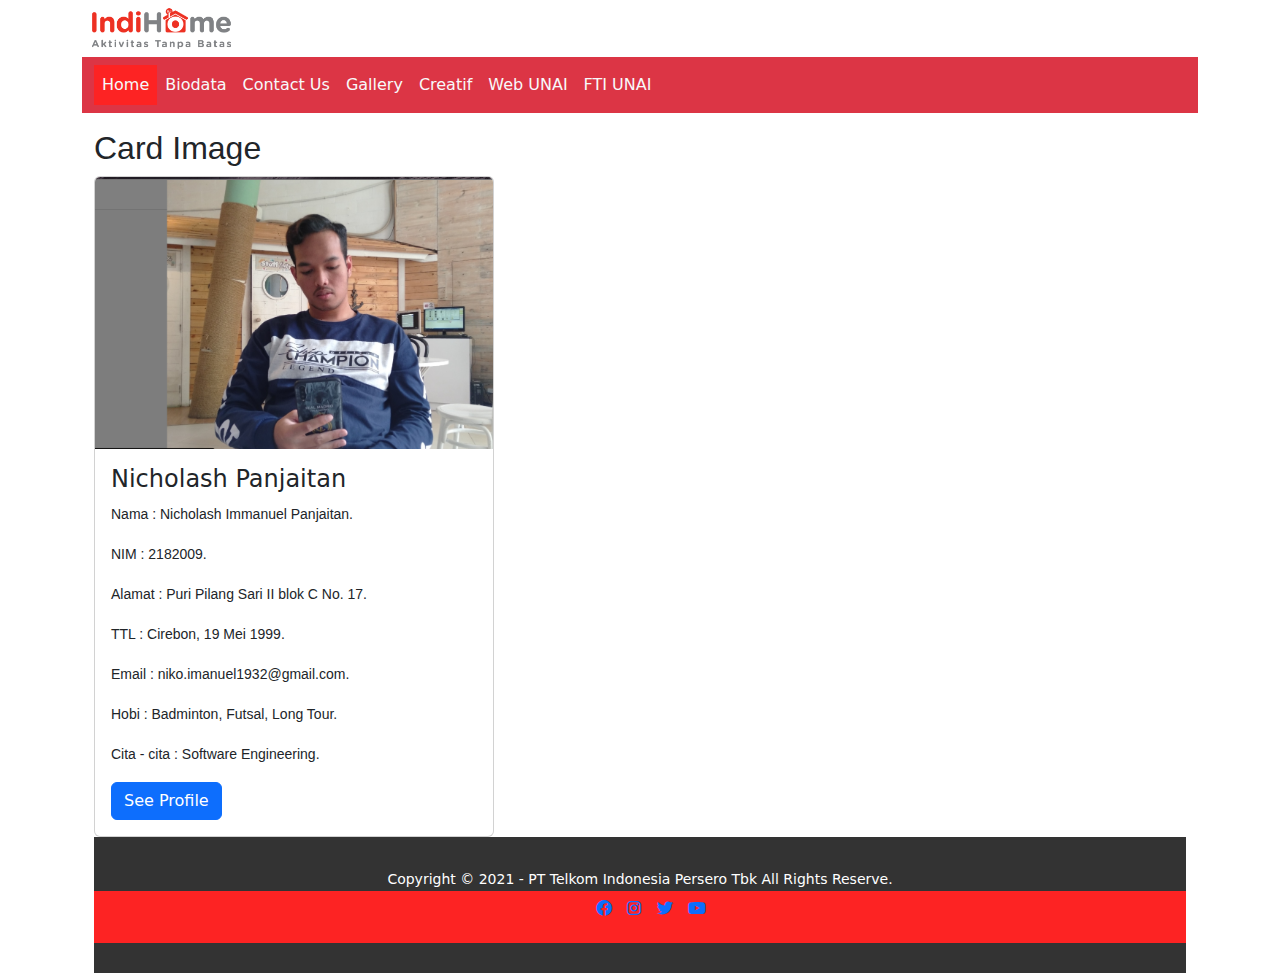
<file: biodata.html>
<!DOCTYPE html>
<html lang="en">
<head>
  <title>Indihome | Internet Rumah dan Cepat Hingga 300Mbps</title>
  <meta charset="utf-8">
  <meta name="viewport" content="width=device-width, initial-scale=1">
  <meta property="og:url" content="https://indihome.co.id">
  <link rel="stylesheet" type="text/css" href="style.css">
  <link rel="stylesheet" type="text/css" href="https://cdnjs.cloudflare.com/ajax/libs/font-awesome/6.0.0-beta2/css/all.min.css">
  <link rel="stylesheet" type="text/css" href="https://cdnjs.cloudflare.com/ajax/libs/font-awesome/6.0.0-beta2/css/all.min.css">
  <link rel="shortcut icon" href="https://indihome.co.id/images/favicon.ico" type="image/x-icon">
  <link rel="icon" href="https://indihome.co.id/images/favicon.ico" type="image/x-icon">
  <link href="https://cdn.jsdelivr.net/npm/bootstrap@5.1.2/dist/css/bootstrap.min.css" rel="stylesheet">
  <script src="https://cdn.jsdelivr.net/npm/bootstrap@5.1.2/dist/js/bootstrap.bundle.min.js"></script>
</head>
<body>

  <div class="container">
      <a href="index.html" class="navbar-brand">
         <img src="/Images/myIndiHome_color.png" class="logoIndihome">
      </a>
   <div class="mio">
       <nav class="navbar navbar-expand-sm bg-danger navbar-dark">
           <div class="container-fluid">
             <button class="navbar-toggler" type="button" data-bs-toggle="collapse" data-bs-target="#collapsibleNavbar">
                <span class="navbar-toggler-icon"></span>
             </button>
                <div class="collapse navbar-collapse" id="collapsibleNavbar">
                   <ul class="navbar-nav">
                      <li class="active">
                        <a class="nav-link btn bg-transparent navbar-toggle text-light" href="index.html">Home</a>
                      </li>
                      <li class="nav-item">
                        <a class="nav-link btn bg-transparent navbar-toggle text-light" href="biodata.html">Biodata</a>
                      </li>
                      <li class="nav-item">
                        <a class="nav-link btn bg-transparent navbar-toggle text-light" href="contact_us.html">Contact Us</a>
                      </li>
                      <li class="nav-item">
                        <a class="nav-link btn bg-transparent navbar-toggle text-light" href="gallery.html">Gallery</a>
                      </li>  
                      <li class="nav-item">
                        <a class="nav-link btn bg-transparent navbar-toggle text-light" href="creatif.html">Creatif</a>
                      </li>
                      <li class="nav-item">
                        <a class="nav-link btn bg-transparent navbar-toggle text-light" href="https://unai.edu">Web UNAI</a>
                      </li>
                      <li class="nav-item">
                        <a class="nav-link btn bg-transparent navbar-toggle text-light" href="https://fti.unai.edu">FTI UNAI</a>
                      </li>
                   </ul>
                 </li>
              </ul>
          </div>
       </div>
    </nav>

<div class="container mt-3">
  <h2>Card Image</h2>
  <div class="card" style="width:400px">
    <img class="card-img-top" src="/Images/foto.png" alt="Card image" style="width:100%">
    <div class="card-body">
      <h4 class="card-title">Nicholash Panjaitan</h4>
      <p class="card-text">Nama : Nicholash Immanuel Panjaitan.</p>
      <p class="card-text">NIM : 2182009.</p>
      <p class="card-text">Alamat : Puri Pilang Sari II blok C No. 17.</p>
      <p class="card-text">TTL : Cirebon, 19 Mei 1999.</p>
      <p class="card-text">Email : niko.imanuel1932@gmail.com.</p>
      <p class="card-text">Hobi : Badminton, Futsal, Long Tour.</p>
      <p class="card-text">Cita - cita : Software Engineering.</p>
      <a href="#" class="btn btn-primary">See Profile</a>
    </div>
  </div>

  <footer>
    <div class="container">
        <small>Copyright &copy; 2021 - PT Telkom Indonesia Persero Tbk All Rights Reserve.</small>
    </div>
    <div class="medsos">
        <div class="container">
            <ul>
              <li><a href="https://facebook.com/IndiHome/"><i class="fab fa-facebook"></i></a></li>
              <li><a href="https://instagram.com/IndiHome/"><i class="fab fa-instagram"></i></a></li>
              <li><a href="https://twitter.com/@IndiHome/"><i class="fab fa-twitter"></i></a></li>
              <li><a href="https://youtube.com/c/IndiHome_official/"><i class="fab fa-youtube"></i></a></li>
            </ul>
        </div>
    </div>
  </footer>

</body>
</html>
</file>
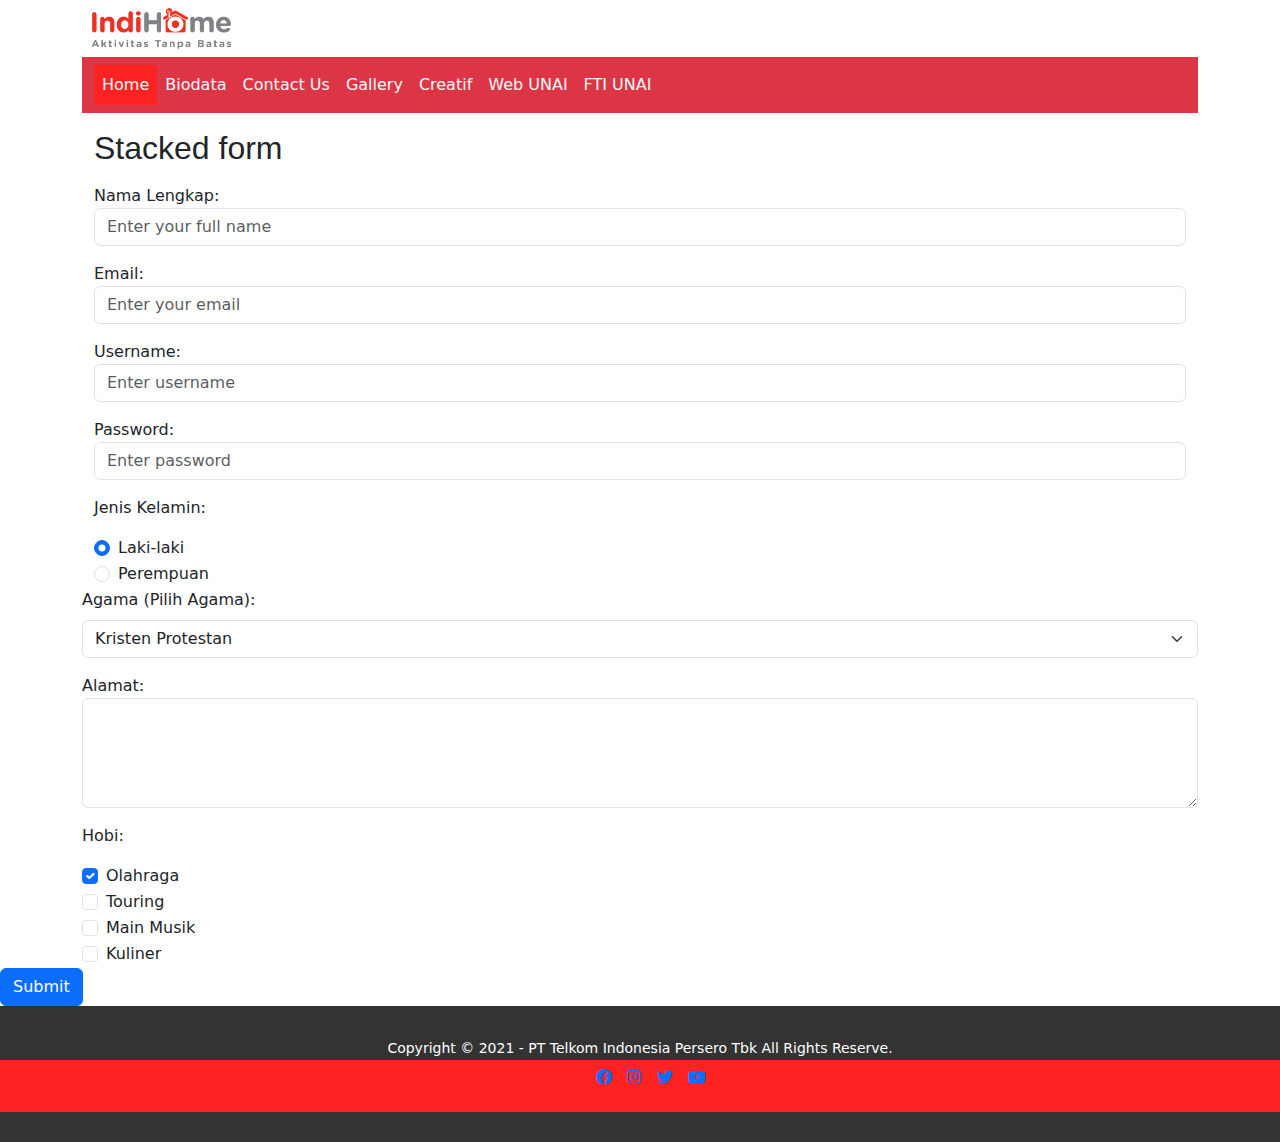
<file: contact_us.html>
<!DOCTYPE html>
<html lang="en">
<head>
    <title>Indihome | Internet Rumah dan Cepat Hingga 300Mbps</title>
    <meta charset="utf-8">
    <meta name="viewport" content="width=device-width, initial-scale=1">
    <meta property="og:url" content="https://indihome.co.id">
    <link rel="stylesheet" type="text/css" href="style.css">
    <link rel="stylesheet" type="text/css" href="https://cdnjs.cloudflare.com/ajax/libs/font-awesome/6.0.0-beta2/css/all.min.css">
    <link rel="stylesheet" type="text/css" href="https://cdnjs.cloudflare.com/ajax/libs/font-awesome/6.0.0-beta2/css/all.min.css">
    <link rel="shortcut icon" href="https://indihome.co.id/images/favicon.ico" type="image/x-icon">
    <link rel="icon" href="https://indihome.co.id/images/favicon.ico" type="image/x-icon">
    <link href="https://cdn.jsdelivr.net/npm/bootstrap@5.1.2/dist/css/bootstrap.min.css" rel="stylesheet">
    <script src="https://cdn.jsdelivr.net/npm/bootstrap@5.1.2/dist/js/bootstrap.bundle.min.js"></script>
</head>
<body>
    <div class="container">
        <a href="index.html" class="navbar-brand">
           <img src="/Images/myIndiHome_color.png" class="logoIndihome">
        </a>
     <div class="mio">
         <nav class="navbar navbar-expand-sm bg-danger navbar-dark">
             <div class="container-fluid">
               <button class="navbar-toggler" type="button" data-bs-toggle="collapse" data-bs-target="#collapsibleNavbar">
                  <span class="navbar-toggler-icon"></span>
               </button>
                  <div class="collapse navbar-collapse" id="collapsibleNavbar">
                     <ul class="navbar-nav">
                        <li class="active">
                          <a class="nav-link btn bg-transparent navbar-toggle text-light" href="index.html">Home</a>
                        </li>
                        <li class="nav-item">
                          <a class="nav-link btn bg-transparent navbar-toggle text-light" href="biodata.html">Biodata</a>
                        </li>
                        <li class="nav-item">
                          <a class="nav-link btn bg-transparent navbar-toggle text-light" href="contact_us.html">Contact Us</a>
                        </li>
                        <li class="nav-item">
                          <a class="nav-link btn bg-transparent navbar-toggle text-light" href="gallery.html">Gallery</a>
                        </li>  
                        <li class="nav-item">
                          <a class="nav-link btn bg-transparent navbar-toggle text-light" href="creatif.html">Creatif</a>
                        </li>
                        <li class="nav-item">
                          <a class="nav-link btn bg-transparent navbar-toggle text-light" href="https://unai.edu">Web UNAI</a>
                        </li>
                        <li class="nav-item">
                          <a class="nav-link btn bg-transparent navbar-toggle text-light" href="https://fti.unai.edu">FTI UNAI</a>
                        </li>
                           </ul>
                        </li>
                      </ul>
                    </div>
                  </div>
                </nav>
  
<div class="container mt-3">
  <h2>Stacked form</h2>
  <form action="/action_page.php">
    <div class="mb-3 mt-3">
      <label for="full_name">Nama Lengkap:</label>
      <input type="full_name" class="form-control" id="full_name" placeholder="Enter your full name" name="full_name">
    </div>
    <div class="mb-3">
      <label for="email">Email:</label>
      <input type="email" class="form-control" id="email" placeholder="Enter your email" name="email">
    </div>
    <div class="mb-3">
      <label for="user_name">Username:</label>
      <input type="user_name" class="form-control" id="user_name" placeholder="Enter username" name="user_name">
    </div>
    <div class="mb-3">
      <label for="pwd">Password:</label>
      <input type="password" class="form-control" id="pwd" placeholder="Enter password" name="pswd">
    </div>
    <form action="/action_page.php">
        <div class="mb-3">
           <label for="user_name">Jenis Kelamin:</label>
        </div>
        <div class="form-check">
          <input type="radio" class="form-check-input" id="radio1" name="optradio" value="laki-laki" checked>
          <label class="form-check-label" for="radio1">Laki-laki</label>
        </div>
        <div class="form-check">
          <input type="radio" class="form-check-input" id="radio2" name="optradio" value="perempuan">
          <label class="form-check-label" for="radio2">Perempuan</label>
        </div>
      </form>
    </div>
    <form action="/action_page.php">
        <label for="sel1" class="form-label">Agama (Pilih Agama):</label>
        <select class="form-select" id="sel1" name="sellist1">
          <option>Kristen Protestan</option>
          <option>Islam</option>
          <option>Budha</option>
          <option>Hindu</option>
          <option>Konghucu</option>
        </select>
    <form action="/action_page.php">
        <div class="mb-3 mt-3">
              <label for="alamat">Alamat:</label>
              <textarea class="form-control" rows="4" id="comment" name="text"></textarea>
        </div>
    </form>
 </div>
    <form action="/action_page.php">
        <div class="mb-3">
            <label for="user_name">Hobi:</label>
        </div>
        <div class="form-check">
            <input type="checkbox" class="form-check-input" id="check1" name="option1" value="something" checked>
            <label class="form-check-label" for="check1">Olahraga</label>
        </div>
        <div class="form-check">
            <input type="checkbox" class="form-check-input" id="check2" name="option2" value="something">
            <label class="form-check-label" for="check2">Touring</label>
        </div>
        <div class="form-check">
            <input type="checkbox" class="form-check-input" id="check2" name="option2" value="something">
            <label class="form-check-label" for="check2">Main Musik</label>
        </div>
        <div class="form-check">
            <input type="checkbox" class="form-check-input" id="check2" name="option2" value="something">
            <label class="form-check-label" for="check2">Kuliner</label>
        </div>    
     </form>
 </div>
     <button type="submit" class="btn btn-primary">Submit</button>
  </form>
</div>

<footer>
  <div class="container">
      <small>Copyright &copy; 2021 - PT Telkom Indonesia Persero Tbk All Rights Reserve.</small>
  </div>
  <div class="medsos">
      <div class="container">
          <ul>
            <li><a href="https://facebook.com/IndiHome/"><i class="fab fa-facebook"></i></a></li>
            <li><a href="https://instagram.com/IndiHome/"><i class="fab fa-instagram"></i></a></li>
            <li><a href="https://twitter.com/@IndiHome/"><i class="fab fa-twitter"></i></a></li>
            <li><a href="https://youtube.com/c/IndiHome_official/"><i class="fab fa-youtube"></i></a></li>
          </ul>
      </div>
  </div>
</footer>

</body>
</html>
</file>
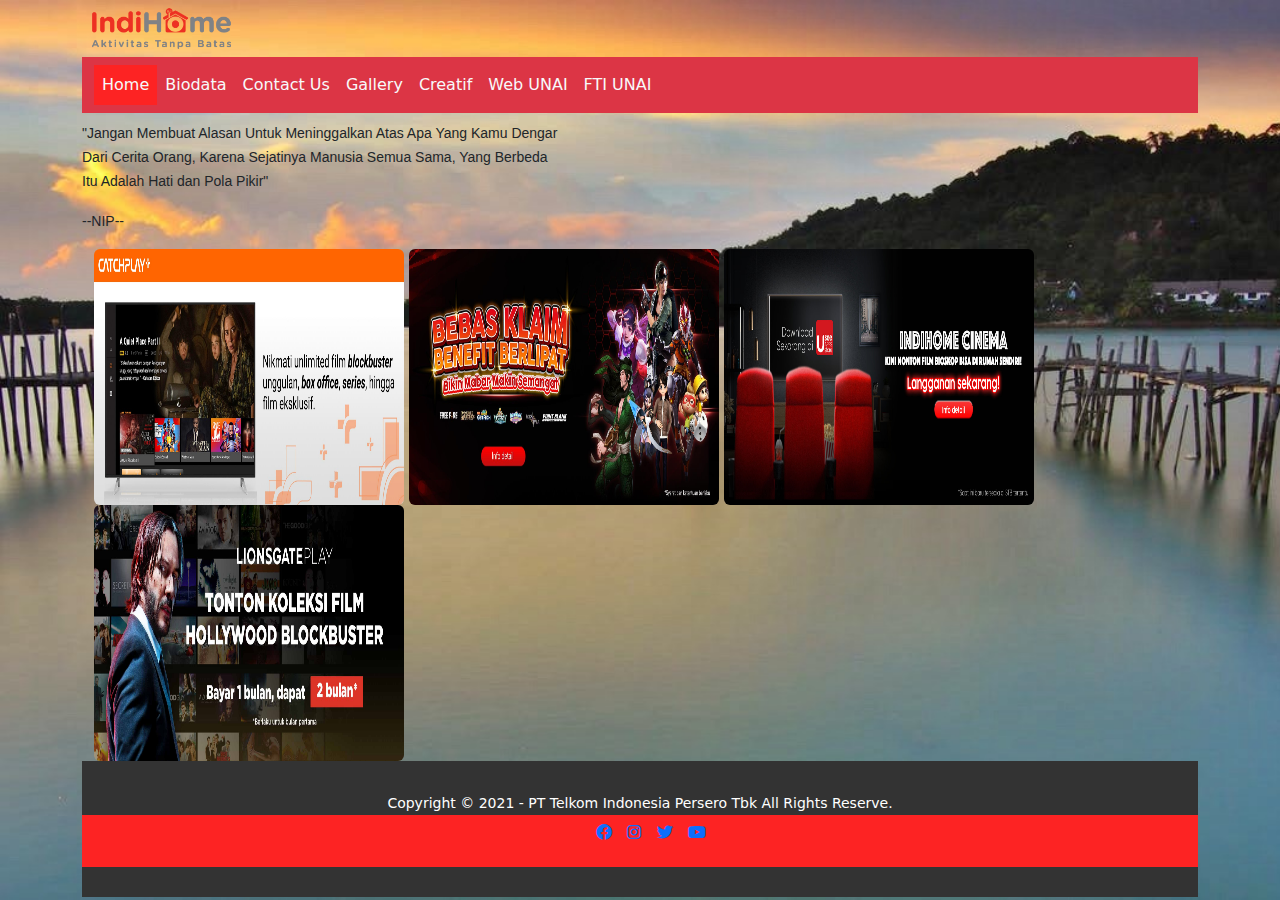
<file: creatif.html>
<!DOCTYPE html>
<html lang="en">
<head>
    <title>Indihome | Internet Rumah dan Cepat Hingga 300Mbps</title>
    <meta charset="utf-8">
    <meta name="viewport" content="width=device-width, initial-scale=1">
    <meta property="og:url" content="https://indihome.co.id">
    <link rel="stylesheet" type="text/css" href="style.css">
    <link rel="stylesheet" type="text/css" href="https://cdnjs.cloudflare.com/ajax/libs/font-awesome/6.0.0-beta2/css/all.min.css">
    <link rel="stylesheet" type="text/css" href="https://cdnjs.cloudflare.com/ajax/libs/font-awesome/6.0.0-beta2/css/all.min.css">
    <link rel="shortcut icon" href="https://indihome.co.id/images/favicon.ico" type="image/x-icon">
    <link rel="icon" href="https://indihome.co.id/images/favicon.ico" type="image/x-icon">
    <link href="https://cdn.jsdelivr.net/npm/bootstrap@5.1.2/dist/css/bootstrap.min.css" rel="stylesheet">
    <script src="https://cdn.jsdelivr.net/npm/bootstrap@5.1.2/dist/js/bootstrap.bundle.min.js"></script>
</head>
<body style="background: url(/Images/sun.jpg); background-size: cover;background-attachment: fixed;">
    <div class="container">
        <a href="index.html" class="navbar-brand">
           <img src="/Images/myIndiHome_color.png" class="logoIndihome">
        </a>
     <div class="mio">
         <nav class="navbar navbar-expand-sm bg-danger navbar-dark">
             <div class="container-fluid">
               <button class="navbar-toggler" type="button" data-bs-toggle="collapse" data-bs-target="#collapsibleNavbar">
                  <span class="navbar-toggler-icon"></span>
               </button>
                  <div class="collapse navbar-collapse" id="collapsibleNavbar">
                     <ul class="navbar-nav">
                        <li class="active">
                          <a class="nav-link btn bg-transparent navbar-toggle text-light" href="index.html">Home</a>
                        </li>
                        <li class="nav-item">
                          <a class="nav-link btn bg-transparent navbar-toggle text-light" href="biodata.html">Biodata</a>
                        </li>
                        <li class="nav-item">
                          <a class="nav-link btn bg-transparent navbar-toggle text-light" href="contact_us.html">Contact Us</a>
                        </li>
                        <li class="nav-item">
                          <a class="nav-link btn bg-transparent navbar-toggle text-light" href="gallery.html">Gallery</a>
                        </li>  
                        <li class="nav-item">
                          <a class="nav-link btn bg-transparent navbar-toggle text-light" href="creatif.html">Creatif</a>
                        </li>
                        <li class="nav-item">
                          <a class="nav-link btn bg-transparent navbar-toggle text-light" href="https://unai.edu">Web UNAI</a>
                        </li>
                        <li class="nav-item">
                          <a class="nav-link btn bg-transparent navbar-toggle text-light" href="https://fti.unai.edu">FTI UNAI</a>
                        </li>
                      </ul>
                    </li>
                  </ul>
               </div>
             </div>
           </nav>

     <div class="description">
        <h2></h2>
        <p>"Jangan Membuat Alasan Untuk Meninggalkan Atas Apa Yang Kamu Dengar <br>
            Dari Cerita Orang, Karena Sejatinya Manusia Semua Sama, Yang Berbeda <br>
            Itu Adalah Hati dan Pola Pikir"</p>
        <p>--NIP--</p>
      </div>
      
      <div class="container mt-3">
        <img src="/Images/Box-Office.jpg" class="rounded" alt="Box Office" width="310" height="256">
        <img src="/Images/benefit_Indihome.jpg" class="rounded" alt="Benefit Indihome" width="310" height="256">
        <img src="/Images/indihome_cinema.jpg" class="rounded" alt="Indihome Cinema" width="310" height="256">
        <img src="/Images/Film_Blockbuster- Indihome.jpg" class="rounded" alt="Blocbuster Indihome" width="310" height="256">
      </div>
      
    <footer>
        <div class="container">
            <small>Copyright &copy; 2021 - PT Telkom Indonesia Persero Tbk All Rights Reserve.</small>
        </div>
        <div class="medsos">
            <div class="container">
                <ul>
                  <li><a href="https://facebook.com/IndiHome/"><i class="fab fa-facebook"></i></a></li>
                  <li><a href="https://instagram.com/IndiHome/"><i class="fab fa-instagram"></i></a></li>
                  <li><a href="https://twitter.com/@IndiHome/"><i class="fab fa-twitter"></i></a></li>
                  <li><a href="https://youtube.com/c/IndiHome_official/"><i class="fab fa-youtube"></i></a></li>
                </ul>
            </div>
        </div>
    </footer>

</body>
</html>
</file>
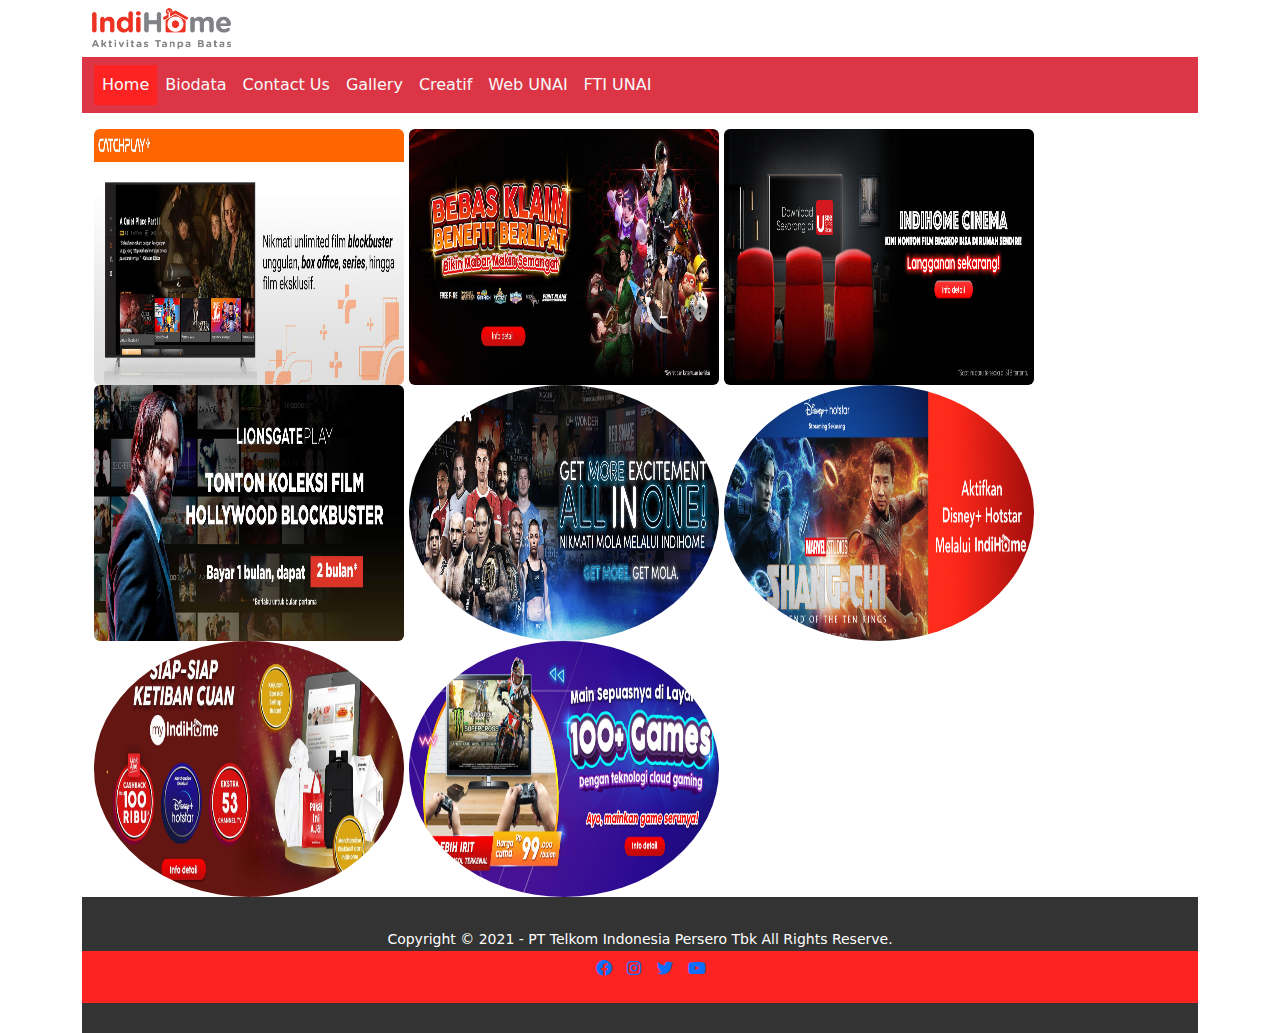
<file: gallery.html>
<!DOCTYPE html>
<html lang="en">
<head>
    <title>Indihome | Internet Rumah dan Cepat Hingga 300Mbps</title>
    <meta charset="utf-8">
    <meta name="viewport" content="width=device-width, initial-scale=1">
    <meta property="og:url" content="https://indihome.co.id">
    <link rel="stylesheet" type="text/css" href="style.css">
    <link rel="stylesheet" type="text/css" href="https://cdnjs.cloudflare.com/ajax/libs/font-awesome/6.0.0-beta2/css/all.min.css">
    <link rel="stylesheet" type="text/css" href="https://cdnjs.cloudflare.com/ajax/libs/font-awesome/6.0.0-beta2/css/all.min.css">
    <link rel="shortcut icon" href="https://indihome.co.id/images/favicon.ico" type="image/x-icon">
    <link rel="icon" href="https://indihome.co.id/images/favicon.ico" type="image/x-icon">
    <link href="https://cdn.jsdelivr.net/npm/bootstrap@5.1.2/dist/css/bootstrap.min.css" rel="stylesheet">
    <script src="https://cdn.jsdelivr.net/npm/bootstrap@5.1.2/dist/js/bootstrap.bundle.min.js"></script>
</head>
<body>
    <div class="container">
        <a href="index.html" class="navbar-brand">
           <img src="/Images/myIndiHome_color.png" class="logoIndihome">
        </a>
     <div class="mio">
         <nav class="navbar navbar-expand-sm bg-danger navbar-dark">
             <div class="container-fluid">
               <button class="navbar-toggler" type="button" data-bs-toggle="collapse" data-bs-target="#collapsibleNavbar">
                  <span class="navbar-toggler-icon"></span>
               </button>
                  <div class="collapse navbar-collapse" id="collapsibleNavbar">
                     <ul class="navbar-nav">
                        <li class="active">
                          <a class="nav-link btn bg-transparent navbar-toggle text-light" href="index.html">Home</a>
                        </li>
                        <li class="nav-item">
                          <a class="nav-link btn bg-transparent navbar-toggle text-light" href="biodata.html">Biodata</a>
                        </li>
                        <li class="nav-item">
                          <a class="nav-link btn bg-transparent navbar-toggle text-light" href="contact_us.html">Contact Us</a>
                        </li>
                        <li class="nav-item">
                          <a class="nav-link btn bg-transparent navbar-toggle text-light" href="gallery.html">Gallery</a>
                        </li>  
                        <li class="nav-item">
                          <a class="nav-link btn bg-transparent navbar-toggle text-light" href="creatif.html">Creatif</a>
                        </li>
                        <li class="nav-item">
                          <a class="nav-link btn bg-transparent navbar-toggle text-light" href="https://unai.edu">Web UNAI</a>
                        </li>
                        <li class="nav-item">
                          <a class="nav-link btn bg-transparent navbar-toggle text-light" href="https://fti.unai.edu">FTI UNAI</a>
                        </li>
                           </ul>
                        </li>
                      </ul>
                    </div>
                  </div>
                </nav>
    <div class="container mt-3">
      <img src="/Images/Box-Office.jpg" class="rounded" alt="Box Office" width="310" height="256">
      <img src="/Images/benefit_Indihome.jpg" class="rounded" alt="Benefit Indihome" width="310" height="256">
      <img src="/Images/indihome_cinema.jpg" class="rounded" alt="Indihome Cinema" width="310" height="256">
      <img src="/Images/Film_Blockbuster- Indihome.jpg" class="rounded" alt="Blocbuster Indihome" width="310" height="256">
      <img src="/Images/More_Excitement.jpg" class="rounded-circle" alt="More Excitemen" width="310" height="256">
      <img src="/Images/Shang_Chi_-_Disney_Hotstar_D.jpg" class="rounded-circle" alt="Shang Chi Disney" width="310" height="256">
      <img src="/Images/sula-suka_Homepage_D_D.jpg" class="rounded-circle" alt="Suka Homepage" width="310" height="256">
      <img src="/Images/100+_Games.jpg" class="rounded-circle" alt="More Games" width="310" height="256">
    </div>

    <footer>
      <div class="container">
          <small>Copyright &copy; 2021 - PT Telkom Indonesia Persero Tbk All Rights Reserve.</small>
      </div>
      <div class="medsos">
          <div class="container">
              <ul>
                <li><a href="https://facebook.com/IndiHome/"><i class="fab fa-facebook"></i></a></li>
                <li><a href="https://instagram.com/IndiHome/"><i class="fab fa-instagram"></i></a></li>
                <li><a href="https://twitter.com/@IndiHome/"><i class="fab fa-twitter"></i></a></li>
                <li><a href="https://youtube.com/c/IndiHome_official/"><i class="fab fa-youtube"></i></a></li>
              </ul>
          </div>
      </div>
  </footer>
  
</body>
</html>
</file>
<file: style.css>
.container {
    width: 1100px;
    margin: auto;
    position: relative;
}

.navbar-light .navbar-brand {
    color: rgba(0,0,0,.9);
}

.navbar-brand {
    display: inline-block;
    padding-top: .3125rem;
    padding-bottom: .3125rem;
    margin-right: 1rem;
    font-size: 1.25rem;
    line-height: inherit;
    white-space: nowrap;
}

a {
    text-decoration: none;
    background-color: transparent;

}

* {
    outline: none;
}

*, :after, :before {
    box-sizing: inherit;
}

a:-webkit-any-Link {
    cursor: pointer;
}

.logoIndihome{
    margin: 5px;
    width: 149px;   
}

img{
  border-style: none;  
}

img, svg{
    vertical-align: middle;
}

* {
    outline: none;
}

*, :after, :before {
    box-sizing: inherit;
}

.active {
    background-color: #FD2323;
    color: #fff; 
}

.banner {
    height: 70vh;
    background-image: url(/Images/indihome_cinema.jpg);
    background-size: cover;
    position: relative;
    display: flex;
    justify-content: center;
    align-items: center;
}

.banner:after {
    content: " ";
    display: block;
    position: absolute;
    top: 0;
    Left : 0;
    right: 0;
    bottom: 0;
    background-color: rgba(204, 235, 236, 0.733);
}

.banner h2 {
    color: rgba(241, 48, 225, 0.699);
    z-index: 1;
    padding: 20px 25px;
    border: 1px solid #fff;
}

.container {
    padding-right: 0;
    padding-left: 0;
    @media(min-width: 1200px)
    max-width: 1140px;
    width :100%;
    margin-right: auto;
    margin-left: auto;
}

*, :after, :before {
    box-sizing: inherit;
}

div {
    display: block;
}

.row {
    display: -webkit-flex;
    display: flex;
    -webkit-flex-wrap: wrap;
    flex-wrap: wrap;
    margin-right: -15px;
    margin-left: -15px;
}
*, :after, :before {
    box-sizing: inherit;
}
p:first-child {
    margin-top: 0;
}

.text-danger {
    color: #db4540!important;
    font-weight: 700;
}

b, p {
    font-family: Nunito,sans-serif;
}

p {
    font-size: 14px;
    line-height: 24px;
}

.category-name, p {
    font-style: normal;
}

p{ 
    margin: 0 0 1em;
}

*, :after, :before {
    box-sizing: inherit;
}

p {
    display: block;
    margin-block-start: 1em;
    margin-block-end: 1em;
    margin-inline-start: 0px;
    margin-inline-end: 0px;
}

element.style {
    font-weight: normal;
    font-size: 32px;
}

.h1, .h2, .h3, .h4, .h5, .h6, h1, h2, h3, h4, h5, h6 {
    margin-bottom: 0.5rem;
    line-height: 1.2;
}

*, :after, :before {
    box-sizing: inherit;
}

 .container-fluid {
    max-width: 1280px;
    padding-right: 0;
    padding-left: 0;
}

.mb-5, .my-5 {
    margin-bottom: 3rem!important;
}
.mt-5, .my-5 {
    margin-top: 3rem!important;
}

.d-md-block {
    display: block!important;
}
.d-none {
    display: none!important;
}
.container-fluid, .container-lg, .container-md, .container-sm, .container-xl {
    width: 100%;
    padding-right: 15px;
    padding-left: 15px;
    margin-right: auto;
    margin-left: auto;
}
*, :after, :before {
    box-sizing: inherit;
}

.container {
    padding-right: 0;
    padding-left: 0;
    max-width: 1140px;
    margin-right: auto;
    margin-left: auto;
}

*, :after, :before {
    box-sizing: inherit;
}

div {
    display: block;
}

.row {
    display: flex;
    flex-wrap: wrap;
    margin-right: -15px;
    margin-left: -15px;
}

*, :after, :before {
    box-sizing: inherit;
}

.borderRight, .borderRightFooter {
    border-right: 1px solid #e5e5e5;
}

.serviceType {
    padding: 50px!important;
}

.col-sm-4 {
    flex: 0 0 33.333333%;
    flex-grow: 0;
    flex-shrink: 0;
    flex-basis: 33.3333%;
    max-width: 33.333333%;
}

.col-12 {
    position: relative;
    width: 100%;
}

*, :after, :before {
    box-sizing: inherit;
}

div {
    display: block;
}

h3:first-child {
    margin-top: 0;
}

.text-center {
    text-align: center!important;
}

h3 {
    font-size: 2.3rem;
    line-height: 3.1rem;
    font-weight: 700;
    font-family: Nunito,sans-serif;
}

*, :after, :before {
    box-sizing: inherit;
}

h3 {
    display: block;
    margin-block-start: 1em;
    margin-block-end: 1em;
    margin-inline-start: 0px;
    margin-inline-end: 0px;
}

.serviceTxt {
    color: #333;
    font-size: 14px;
    height: 40px;
}

.text-center {
    text-align: center!important;
}

p {
    font-family: Nunito,sans-serif;
    line-height: 24px;
    font-style: normal;
    font-weight: 400;
    margin: 0 0 1em;
}

*, :after, :before {
    box-sizing: inherit;
}

body {
    color: #333;
    font-family: Nunito;
    font-size: 14px;
    line-height: 1.4285em;
}

.img-fluid, .img-thumbnail {
    max-width: 100%;
    height: auto;
}

img {
    border-style: none;
    vertical-align: middle;
}

*, :after, :before {
    box-sizing: inherit;
}

.borderRight, .borderRightFooter {
    border-right: 1px solid #e5e5e5;
}

.serviceType {
    padding: 50px!important;
}

.col-sm-4 {
    flex: 0 0 33.333333%;
    max-width: 33.333333%;
}

.col-12 {
    position: relative;
    width: 100%;
}

*, :after, :before {
    box-sizing: inherit;
}

div {
    display: block;
}

h3:first-child {
    margin-top: 0;
}

.text-center {
    text-align: center!important;
}

h3 {
    font-size: 2.3rem;
    line-height: 3.1rem;
    font-weight: 700;
    font-family: Nunito,sans-serif;
}

*, :after, :before {
    box-sizing: inherit;
}

h3 {
    display: block;
    margin-block-start: 1em;
    margin-block-end: 1em;
    margin-inline-start: 0px;
    margin-inline-end: 0px;
}

.serviceTxt {
    color: #333;
    font-size: 14px;
    height: 40px;
}

.text-center {
    text-align: center!important;
}

p {
    font-family: Nunito,sans-serif;
    line-height: 24px;
    font-style: normal;
    font-weight: 400;
    margin: 0 0 1em;
}

*, :after, :before {
    box-sizing: inherit;
}

.serviceTxt {
    color: #333;
    font-size: 14px;
    height: 40px;
}

.text-center {
    text-align: center!important;
}

p {
    font-family: Nunito,sans-serif;
    line-height: 24px;
    font-style: normal;
    font-weight: 400;
    margin: 0 0 1em;
}

*, :after, :before {
    box-sizing: inherit;
}

.serviceImg {
    padding: 10px;
}

.text-center {
    text-align: center!important;
}

.d-sm-block {
    display: block!important;
}

*, :after, :before {
    box-sizing: inherit;
}

.img-fluid, .img-thumbnail {
    max-width: 100%;
    height: auto;
}

img {
    border-style: none;
    vertical-align: middle;
}

*, :after, :before {
    box-sizing: inherit;
}

.serviceType {
    padding: 50px!important;
}

.col-sm-4 {
    flex: 0 0 33.333333%;
    max-width: 33.333333%;
}

.col-12 {
    position: relative;
    width: 100%;
}

*, :after, :before {
    box-sizing: inherit;
}

div {
    display: block;
}

h3:first-child {
    margin-top: 0;
}

.text-center {
    text-align: center!important;
}

h3 {
    font-size: 2.3rem;
    line-height: 3.1rem;
    font-weight: 700;
    font-family: Nunito,sans-serif;
}

*, :after, :before {
    box-sizing: inherit;
}

h3 {
    display: block;
    margin-block-start: 1em;
    margin-block-end: 1em;
    margin-inline-start: 0px;
    margin-inline-end: 0px;
}

.serviceTxt {
    color: #333;
    font-size: 14px;
    height: 40px;
}

.text-center {
    text-align: center!important;
}

p {
    font-family: Nunito,sans-serif;
    line-height: 24px;
    font-style: normal;
    font-weight: 400;
    margin: 0 0 1em;
}

*, :after, :before {
    box-sizing: inherit;
}

.serviceTxt {
    color: #333;
    font-size: 14px;
    height: 40px;
}

.text-center {
    text-align: center!important;
}

p {
    font-family: Nunito,sans-serif;
    line-height: 24px;
    font-style: normal;
    font-weight: 400;
    margin: 0 0 1em;
}

*, :after, :before {
    box-sizing: inherit;
}

.serviceImg {
    padding: 10px;
}

.text-center {
    text-align: center!important;
}

.d-sm-block {
    display: block!important;
}

*, :after, :before {
    box-sizing: inherit;
}

.img-fluid, .img-thumbnail {
    max-width: 100%;
    height: auto;
}

img {
    border-style: none;
    vertical-align: middle;
}

*, :after, :before {
    box-sizing: inherit;
}

.container-fluid {
    max-width: 1280px;
    padding-right: 0;
    padding-left: 0;
    margin-right: auto;
    margin-left: auto;
}

.pb-5, .py-5 {
    padding-bottom: 3rem!important;
}

*, :after, :before {
    box-sizing: inherit;
}

div {
    display: block;
}

.row {
    display: flex;
    flex-wrap: wrap;
    margin-right: -15px;
    margin-left: -15px;
}

*, :after, :before {
    box-sizing: inherit;
}

.col-sm-5 {
    flex: 0 0 41.666667%;
    max-width: 41.666667%;
}

.col-12 {
    position: relative;
    width: 100%;
    padding-right: 15px;
    padding-left: 15px;
}

*, :after, :before {
    box-sizing: inherit;
}

div {
    display: block;
}

.feaHomePad {
    padding-top: 75px;
}
.mb-3, .my-3 {
    margin-bottom: 1rem!important;
}
.mt-3, .my-3 {
    margin-top: 1rem!important;
}
*, :after, :before {
    box-sizing: inherit;
}

div {
    display: block;
}
h2:first-child {
    margin-top: 0;
}

.feaHomeTxt {
    padding-left: 80px;
    font-weight: 400!important;
}
h2 {
    font-family: Nunito,sans-serif;
    font-size: 32px;
    line-height: 1.28571429em;
    margin: calc(2rem - 0.14285714em) 0 1rem;
    padding: 0;
}

*, :after, :before {
    box-sizing: inherit;
}

h2 {
    display: block;
    margin-block-start: 0.83em;
    margin-block-end: 0.83em;
    margin-inline-start: 0px;
    margin-inline-end: 0px;
}

element.style {
    color: #A6A9B0;
}
.feaHomeTxt {
    padding-left: 80px;
    font-weight: 400!important;
}
.mb-0, .my-0 {
    margin-bottom: 0!important;
}
b, p {
    font-family: Nunito,sans-serif;
}
p {
    font-size: 14px;
    line-height: 24px;
}
.category-name, p {
    font-style: normal;
}

p {
    margin: 0 0 1em;
}

*, :after, :before {
    box-sizing: inherit;
}

p {
    display: block;
    margin-block-start: 1em;
    margin-block-end: 1em;
    margin-inline-start: 0px;
    margin-inline-end: 0px;
}

footer {
    padding: 30px 0;
    background-color: #333;
    color: #fff;
    text-align: center;
}

.medsos {
    padding: 6px 0;
    background-color: #FD2323;
}

.medsos ul li {
    display: inline-block;
    color: #fff;
    margin-right: 10px;
}

.container {
    width: 80%;
    margin: 0 auto;
}
</file>
